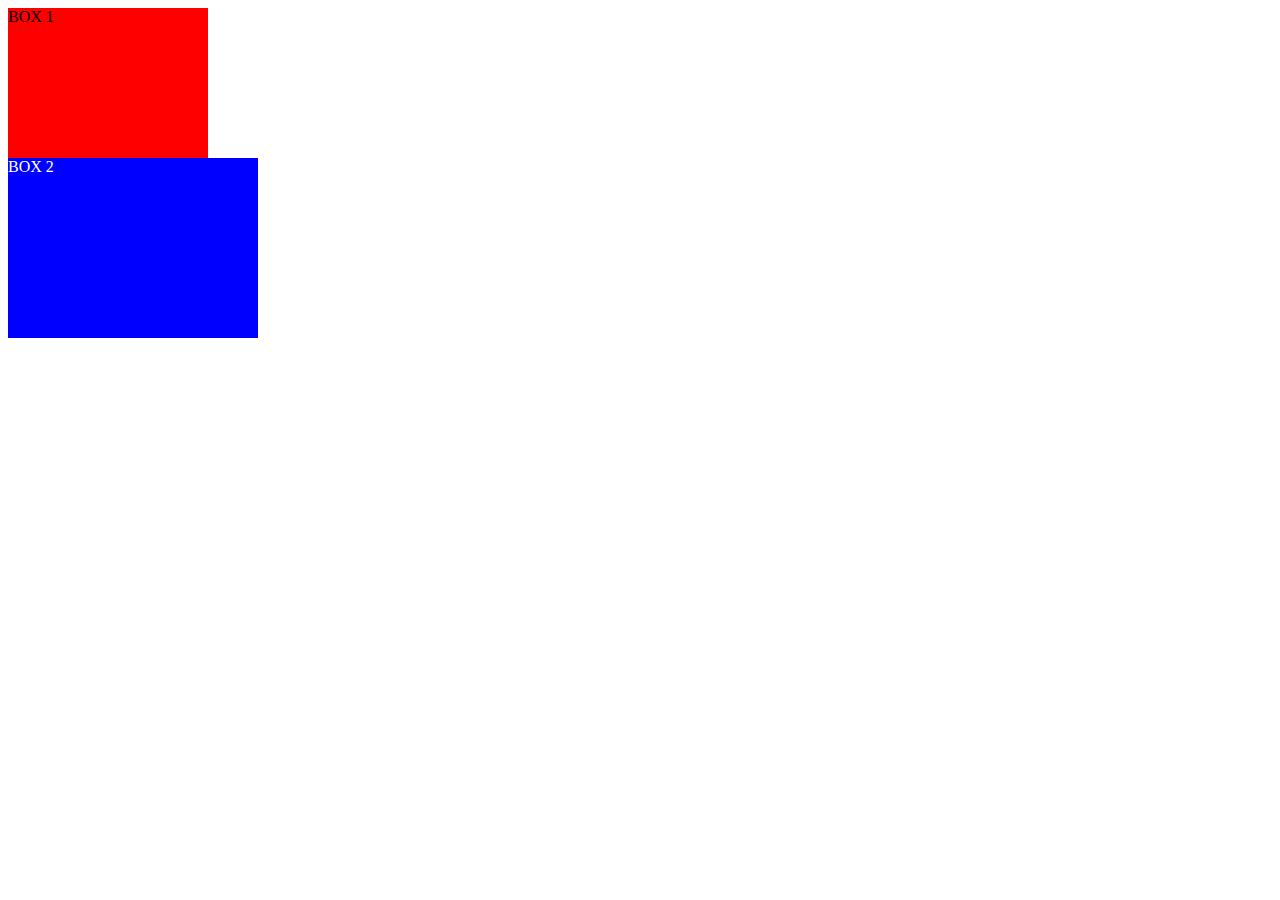
<file: HTML & CSS 첫걸음/CSS/css_example/index.html>
<!DOCTYPE html>
<html lang="ko">
<head>
    <meta charset="UTF-8">
    <title>Document</title>
    <link rel="stylesheet" href="./main.css">
</head>
<body>
    <div class="box1">BOX 1</div>
    <div class="box2">BOX 2</div>
</body>
</html>
</file>
<file: HTML & CSS 첫걸음/CSS/css_example/main.css>
.box1 {
    width: 200px;
    height: 150px;
    background: red;
}

.box2 {
    width: 250px;
    height: 180px;
    background-color: blue;
    color: white;
}
</file>
